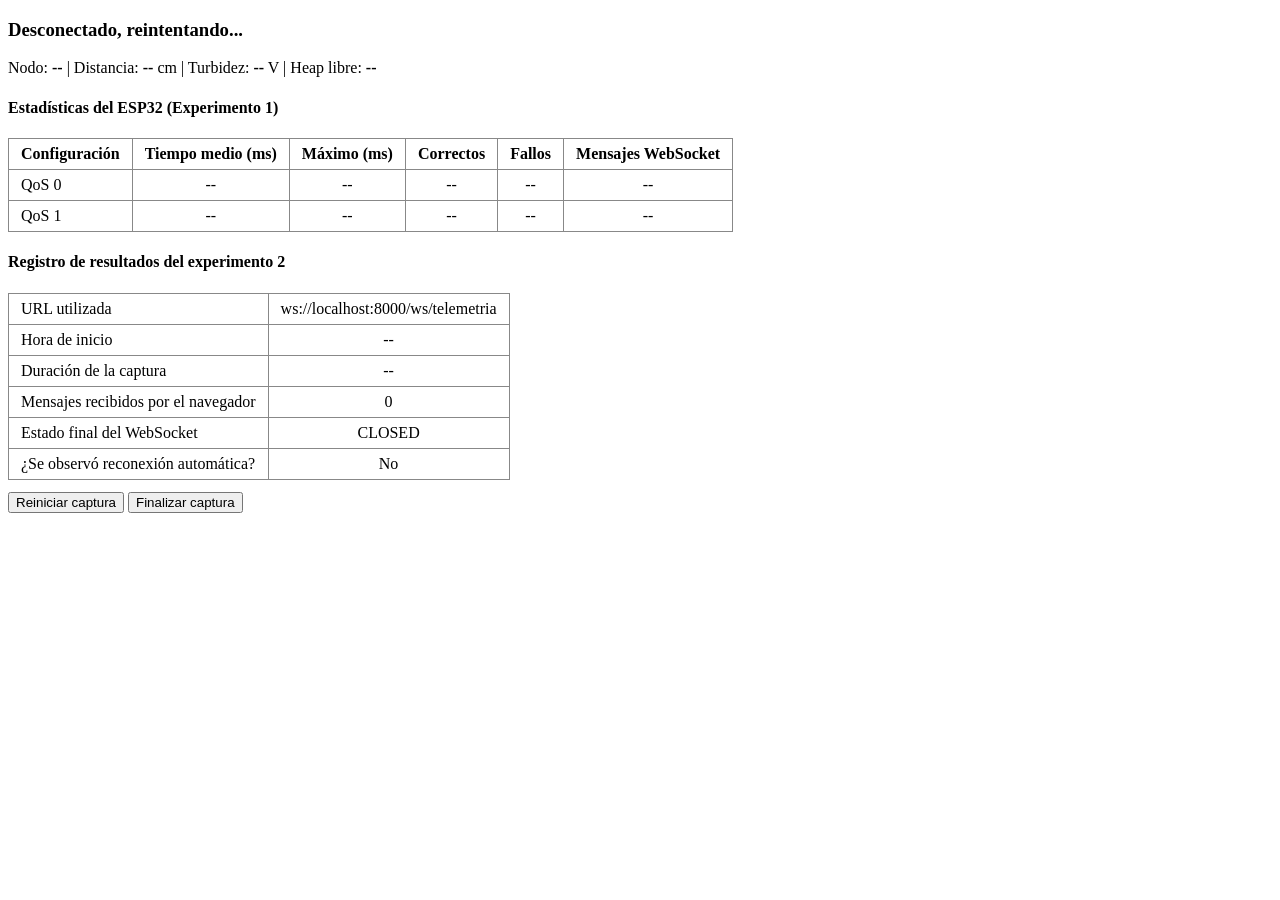
<file: practica2/Dashboard/index.html>
<!DOCTYPE html>
<html lang="es">
<head>
  <meta charset="UTF-8">
  <title>Prueba WS</title>
  <style>
    table { border-collapse: collapse; margin: 12px 0; }
    th, td { border: 1px solid #888; padding: 6px 12px; text-align: center; }
    td:first-child { text-align: left; }
  </style>
</head>
<body>
  <h3 id="estado">Desconectado</h3>
  <p>Nodo: <b id="nodo">--</b> | Distancia: <b id="dist">--</b> cm |
     Turbidez: <b id="turb">--</b> V | Heap libre: <b id="heap">--</b></p>

  <h4>Estadísticas del ESP32 (Experimento 1)</h4>
  <table>
    <thead>
      <tr><th>Configuración</th><th>Tiempo medio (ms)</th><th>Máximo (ms)</th>
          <th>Correctos</th><th>Fallos</th><th>Mensajes WebSocket</th></tr>
    </thead>
    <tbody>
      <tr id="fila0"><td>QoS 0</td><td>--</td><td>--</td><td>--</td><td>--</td><td>--</td></tr>
      <tr id="fila1"><td>QoS 1</td><td>--</td><td>--</td><td>--</td><td>--</td><td>--</td></tr>
    </tbody>
  </table>

  <h4>Registro de resultados del experimento 2</h4>
  <table>
    <tr><td>URL utilizada</td><td id="r_url">--</td></tr>
    <tr><td>Hora de inicio</td><td id="r_inicio">--</td></tr>
    <tr><td>Duración de la captura</td><td id="r_dur">--</td></tr>
    <tr><td>Mensajes recibidos por el navegador</td><td id="r_msgs">0</td></tr>
    <tr><td>Estado final del WebSocket</td><td id="r_estado">--</td></tr>
    <tr><td>¿Se observó reconexión automática?</td><td id="r_reco">No</td></tr>
  </table>
  <button onclick="reiniciar()">Reiniciar captura</button>
  <button onclick="finalizar()">Finalizar captura</button>

  <pre id="log"></pre>

  <script>
    const $ = id => document.getElementById(id);
    const URL_WS = "ws://localhost:8000/ws/telemetria";
    const ESTADOS = ["CONNECTING", "OPEN", "CLOSING", "CLOSED"];

    let ws = null, n = 0, porQos = { 0: 0, 1: 0 };
    let inicio = null, fin = null, reconexiones = 0, hubeCierre = false;
    let detenido = false, ultimoCierre = null;

    $("r_url").textContent = URL_WS;

    function pintar() {
      $("r_msgs").textContent = n;
      if (inicio) {
        const fFin = fin || new Date();
        const seg = Math.round((fFin - inicio) / 1000);
        $("r_dur").textContent = `${Math.floor(seg / 60)} min ${seg % 60} s`;
      }
      if (!fin) {
        $("r_estado").textContent = ws ? ESTADOS[ws.readyState] : "--";
      }
      $("r_reco").textContent = reconexiones > 0
        ? `Sí (${reconexiones} ${reconexiones === 1 ? "vez" : "veces"})` : "No";
    }
    setInterval(pintar, 500);

    function reiniciar() {
      n = 0; porQos = { 0: 0, 1: 0 };
      inicio = new Date(); fin = null; reconexiones = 0;
      $("r_inicio").textContent = inicio.toLocaleTimeString();
      pintar();
    }

    function finalizar() {
      fin = new Date();
      const estado = ws ? ESTADOS[ws.readyState] : "--";
      const cod = ultimoCierre ? `, último cierre código ${ultimoCierre}` : "";
      $("r_estado").textContent = estado + cod;
      detenido = true;
      if (ws) ws.close();
      pintar();
    }

    function conectar() {
      ws = new WebSocket(URL_WS);

      ws.onopen = () => {
        $("estado").textContent = "Conectado";
        if (!inicio) {
          inicio = new Date();
          $("r_inicio").textContent = inicio.toLocaleTimeString();
        }
        if (hubeCierre) reconexiones++;
      };

      ws.onclose = e => {
        ultimoCierre = e.code;
        hubeCierre = true;
        $("estado").textContent = "Desconectado, reintentando...";
        if (!detenido) setTimeout(conectar, 2000);
      };

      ws.onmessage = e => {
        const d = JSON.parse(e.data);
        $("nodo").textContent = d.node_id ?? "--";
        $("dist").textContent = d.data?.distancia_cm ?? "--";
        $("turb").textContent = d.data?.turbidez_v ?? "--";
        $("heap").textContent = d.heap_free ?? "--";
        n++;

        const s = d.stats;
        if (s) {
          porQos[s.qos]++;
          const c = $("fila" + s.qos).children;
          c[1].textContent = s.avg_ms;
          c[2].textContent = s.max_ms;
          c[3].textContent = s.ok;
          c[4].textContent = s.fail;
          c[5].textContent = porQos[s.qos];
        }
        $("log").textContent = e.data + "\n" + $("log").textContent.slice(0, 1500);
      };
    }
    conectar();
  </script>
</body>
</html>
</file>
